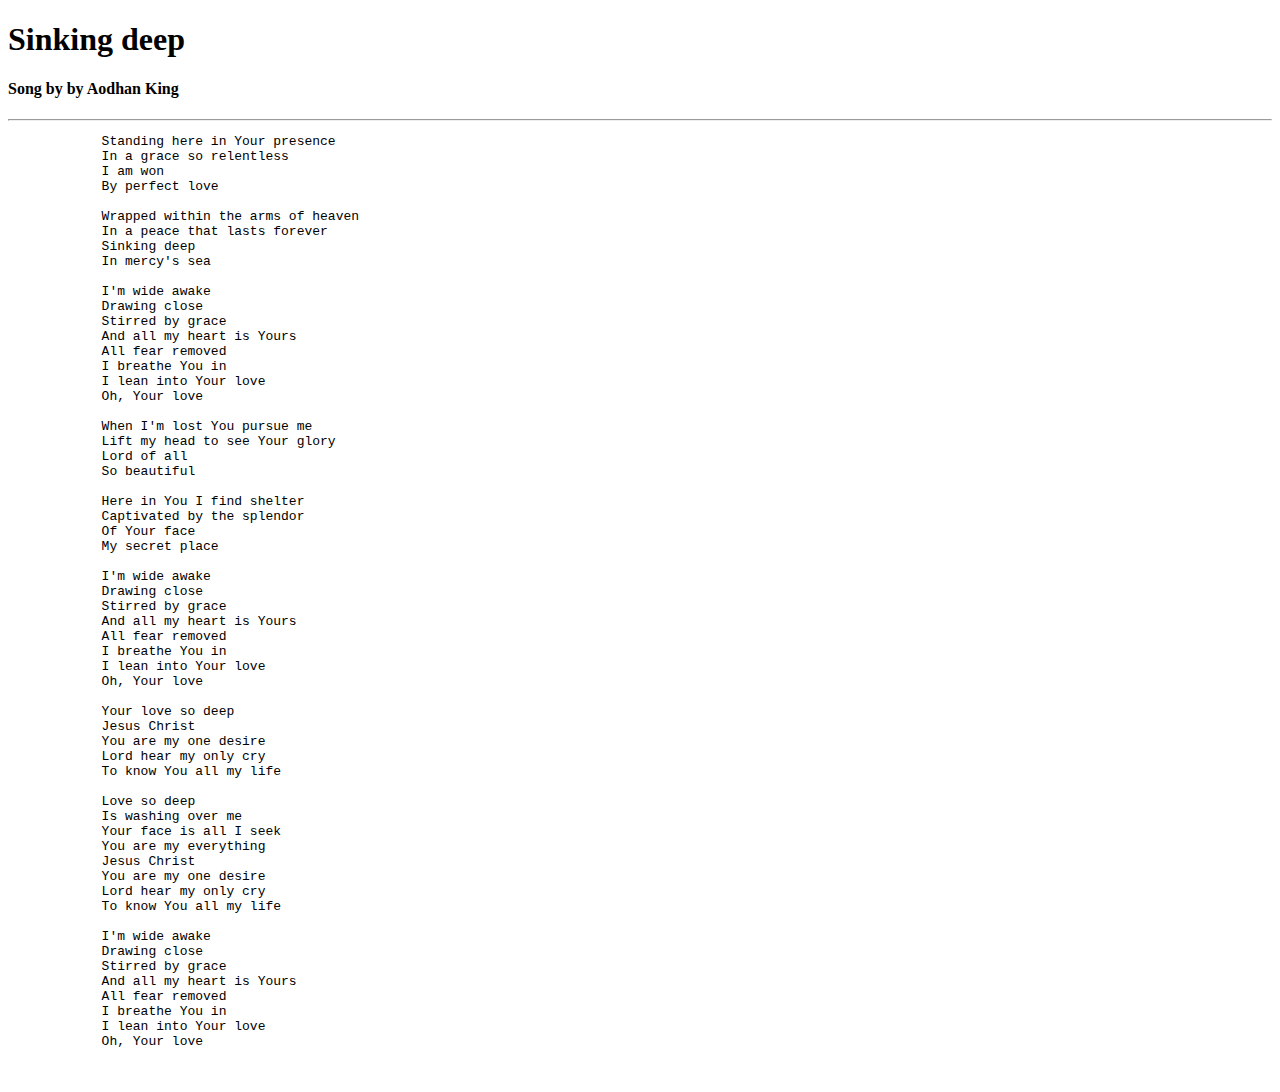
<file: lyrics.html>
<!DOCTYPE html>
<html>

    <head>
        <title>
            Lyrics to my favourite song
        </title>
    </head>

    <body>

        <h1>Sinking deep</h1>

        <h4>Song by by Aodhan King</h4>

        <hr>

        <pre>
            Standing here in Your presence
            In a grace so relentless
            I am won 
            By perfect love
        
            Wrapped within the arms of heaven 
            In a peace that lasts forever 
            Sinking deep 
            In mercy's sea 

            I'm wide awake 
            Drawing close 
            Stirred by grace 
            And all my heart is Yours 
            All fear removed 
            I breathe You in 
            I lean into Your love
            Oh, Your love 

            When I'm lost You pursue me 
            Lift my head to see Your glory 
            Lord of all 
            So beautiful 

            Here in You I find shelter
            Captivated by the splendor
            Of Your face
            My secret place

            I'm wide awake 
            Drawing close
            Stirred by grace
            And all my heart is Yours
            All fear removed
            I breathe You in
            I lean into Your love
            Oh, Your love

            Your love so deep
            Jesus Christ
            You are my one desire
            Lord hear my only cry
            To know You all my life

            Love so deep 
            Is washing over me
            Your face is all I seek 
            You are my everything 
            Jesus Christ
            You are my one desire 
            Lord hear my only cry 
            To know You all my life 

            I'm wide awake
            Drawing close
            Stirred by grace
            And all my heart is Yours
            All fear removed
            I breathe You in
            I lean into Your love
            Oh, Your love
            
        </pre>
    </body>
</html>
</file>
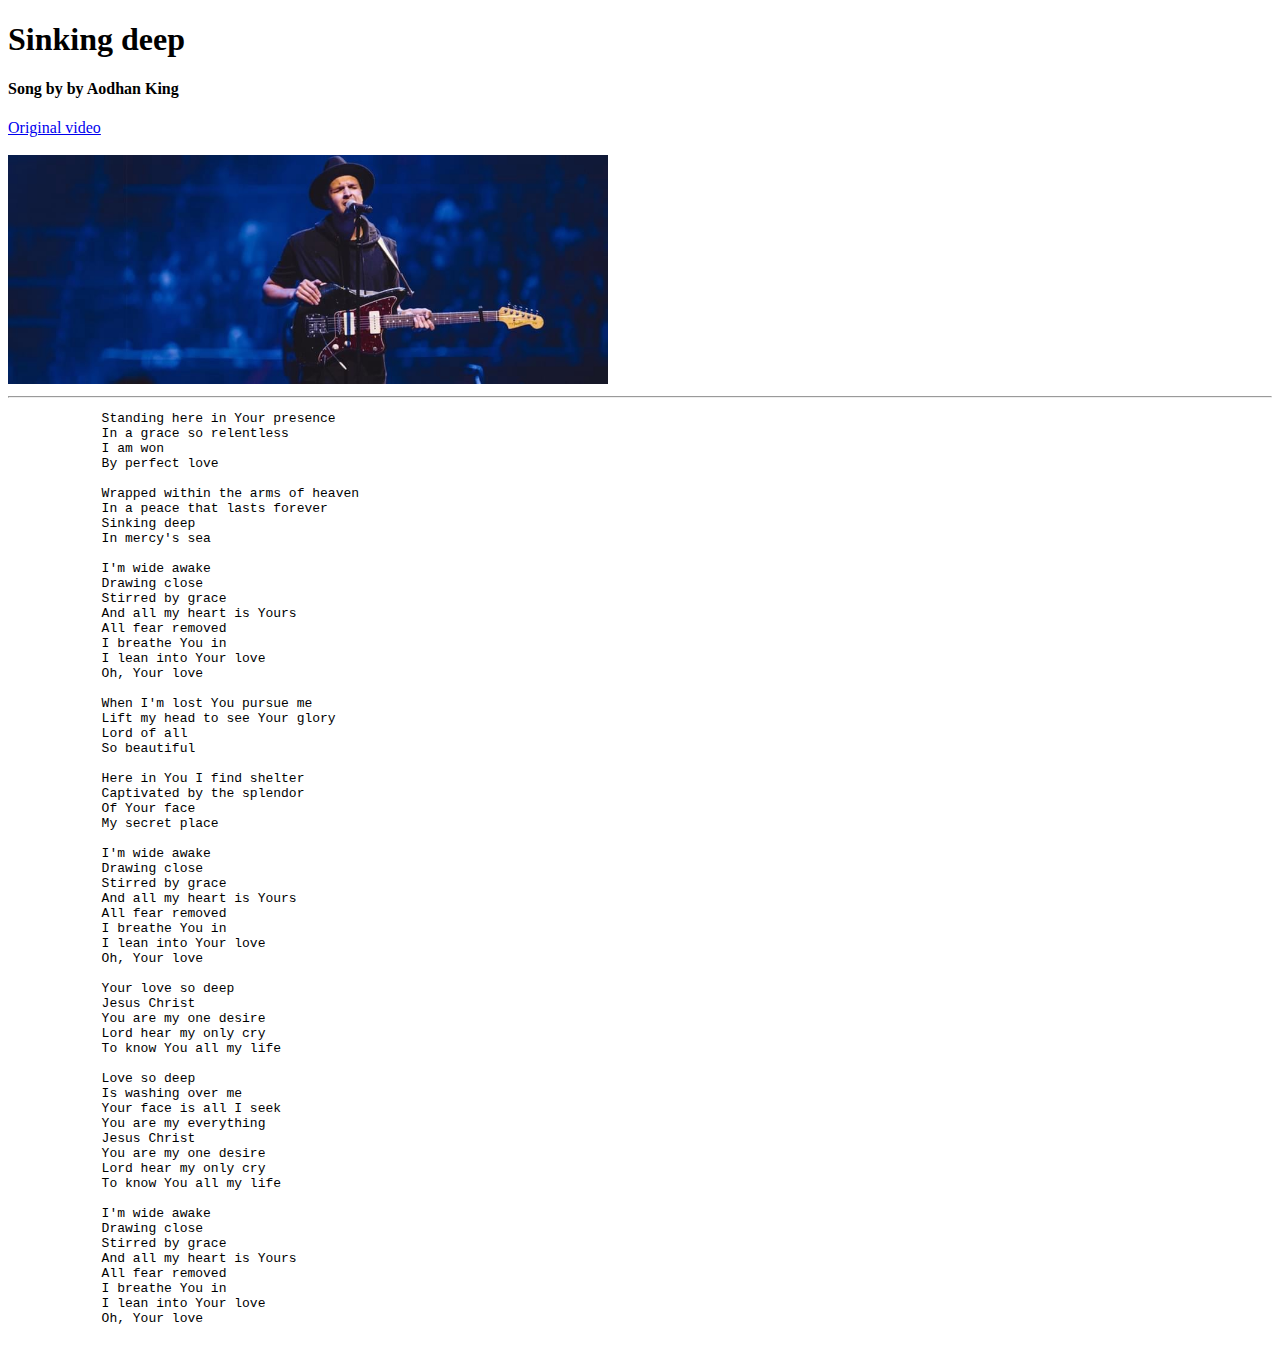
<file: prep/lyrics.html>
<!DOCTYPE html>
<html lang="en">

    <head>
        <title>Lyrics to my favourite song</title>
    </head>

    <body>

        <h1>Sinking deep</h1>

        <h4>Song by by Aodhan King</h4>

        <a href="https://www.youtube.com/watch?v=q8ZBH3mcb-o" target="_blank" title="Original video">
            Original video
        </a>

        <br><br>

        <a href="https://www.youtube.com/watch?v=q8ZBH3mcb-o" target="_blank" title="Song cover photo">
            <img src="Images/song_cover.jpg" width="600" alt="Song photo">
        </a>
        
        <hr>

        <pre>
            Standing here in Your presence
            In a grace so relentless
            I am won 
            By perfect love
        
            Wrapped within the arms of heaven 
            In a peace that lasts forever 
            Sinking deep 
            In mercy's sea 

            I'm wide awake 
            Drawing close 
            Stirred by grace 
            And all my heart is Yours 
            All fear removed 
            I breathe You in 
            I lean into Your love
            Oh, Your love 

            When I'm lost You pursue me 
            Lift my head to see Your glory 
            Lord of all 
            So beautiful 

            Here in You I find shelter
            Captivated by the splendor
            Of Your face
            My secret place

            I'm wide awake 
            Drawing close
            Stirred by grace
            And all my heart is Yours
            All fear removed
            I breathe You in
            I lean into Your love
            Oh, Your love

            Your love so deep
            Jesus Christ
            You are my one desire
            Lord hear my only cry
            To know You all my life

            Love so deep 
            Is washing over me
            Your face is all I seek 
            You are my everything 
            Jesus Christ
            You are my one desire 
            Lord hear my only cry 
            To know You all my life 

            I'm wide awake
            Drawing close
            Stirred by grace
            And all my heart is Yours
            All fear removed
            I breathe You in
            I lean into Your love
            Oh, Your love
            
        </pre>
    </body>
</html>
</file>
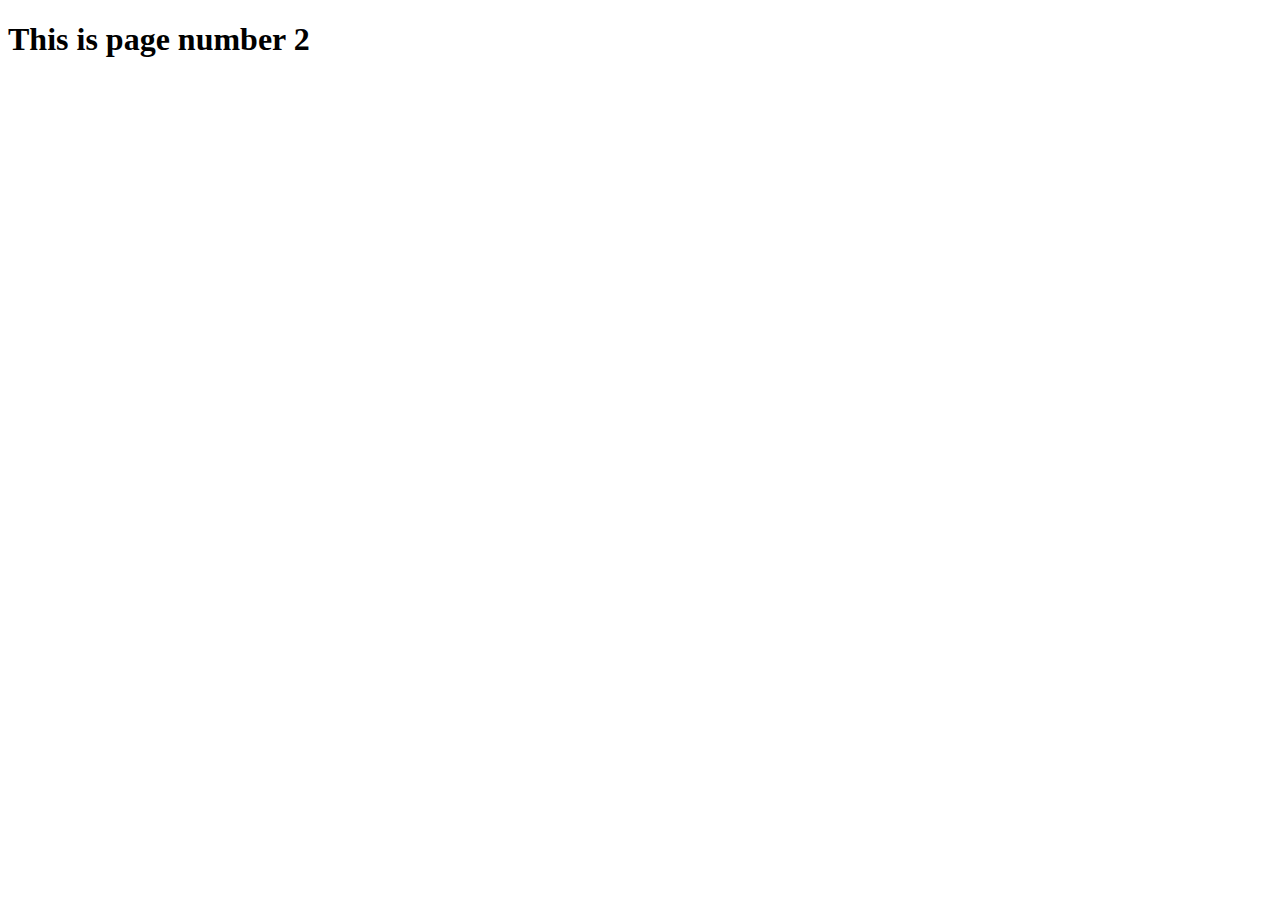
<file: prep/page2.html>
<!DOCTYPE html>
<html lang="en">
<head>
    <meta charset="UTF-8">
    <meta name="viewport" content="width=device-width, initial-scale=1.0">
    <title>Page 2</title>
</head>
<body>
    <h1>This is page number 2</h1>
</body>
</html>
</file>
